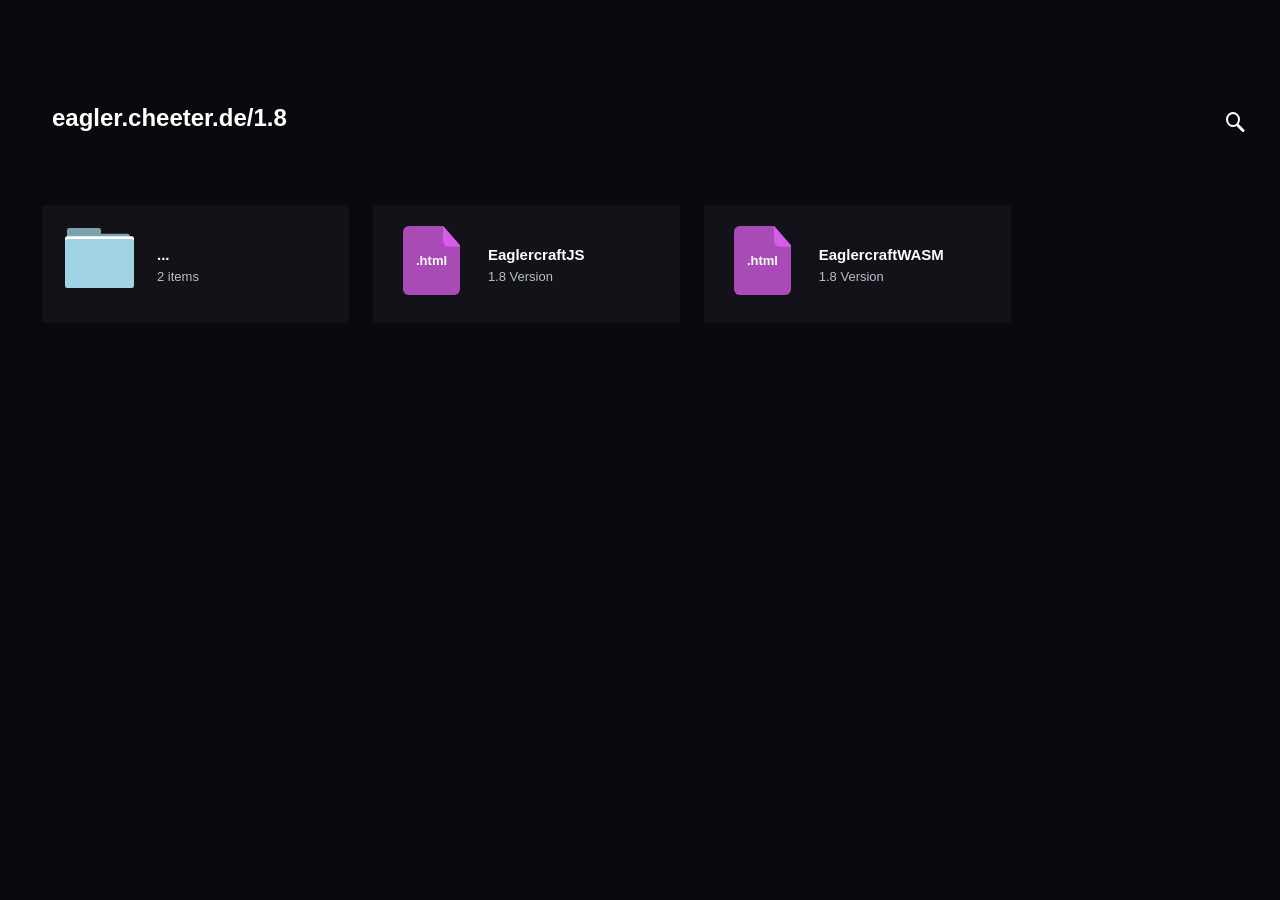
<file: 1-8/index.html>
<!DOCTYPE html>
<html lang="en">
  <head>
    <meta charset="UTF-8" />
    <title>File Explorer</title>
    <link rel="stylesheet" href="./style.css" />
  </head>
  <body>
    <!-- partial:index.partial.html -->
    <div class="filemanager">
      <div class="search">
        <input type="search" placeholder="Find a file.." />
      </div>

      <div class="breadcrumbs"><span class="folderName">eagler.cheeter.de/1.8</span></div>

      <ul class="data animated" style="">
        <li class="folders">
          <a href="/index.html" title="Home" class="folders"
            ><span class="icon folder full"></span
            ><span class="name">...</span>
            <span class="details">2 items</span></a>
        </li>
        <li class="files">
          <a href="eaglerjs.html" title="eaglerjs.html" class="files"
            ><span class="icon file f-html">.html</span
            ><span class="name">EaglercraftJS</span>
            <span class="details">1.8 Version</span></a>
        </li>
		<li class="files">
			<a href="eaglerwasm.html" title="eaglerwasm.html" class="files"
			  ><span class="icon file f-html">.html</span
			  ><span class="name">EaglercraftWASM</span>
			  <span class="details">1.8 Version</span></a>
		  </li>
      </ul>

      <div class="nothingfound" style="display: none">
        <div class="nofiles"></div>
        <span>No files here.</span>
      </div>
    </div>
    <!-- partial -->
  </body>
</html>
</file>
<file: 1-8/style.css>
@charset "utf-8";


/*-------------------------
	Simple reset
--------------------------*/

*{
	margin:0;
	padding:0;
}


/*-------------------------
	Demo page
-------------------------*/

body {
	background-color: #0a0a0e;
	font: 14px normal Arial, Helvetica, sans-serif;
	z-index: -4;
}


/*-------------------------
	File manager
-------------------------*/


.filemanager {
	width: 95%;
	max-width:1340px;
	position: relative;
	margin: 100px auto 50px;
}

@media all and (max-width: 965px) {
	.filemanager {
		margin: 30px auto 0;
		padding: 1px;
	}
}


/*-------------------------
	Breadcrumps
-------------------------*/


.filemanager .breadcrumbs {
	color: #ffffff;
	margin-left:20px;
	font-size: 24px;
	font-weight: 700;
	line-height: 35px;
}

.filemanager .breadcrumbs a:link, .breadcrumbs a:visited {
	color: #ffffff;
	text-decoration: none;
}

.filemanager .breadcrumbs a:hover {
	text-decoration: underline;
}

.filemanager .breadcrumbs .arrow {
	color:  #6a6a72;
	font-size: 24px;
	font-weight: 700;
	line-height: 20px;
}


/*-------------------------
	Search box
-------------------------*/


.filemanager .search {
	position: absolute;
	padding-right: 30px;
	cursor: pointer;
	right: 0;
	font-size: 17px;
	color: #ffffff;
	display: block;
	width: 40px;
	height: 40px;
}

.filemanager .search:before {
	content: '';
	position: absolute;
	margin-top:12px;
	width: 10px;
	height: 11px;
	border-radius: 50%;
	border: 2px solid #ffffff;
	right: 8px;
}

.filemanager .search:after {
	content: '';
	width: 3px;
	height: 10px;
	background-color: #ffffff;
	border-radius: 2px;
	position: absolute;
	top: 23px;
	right: 6px;
	-webkit-transform: rotate(-45deg);
	transform: rotate(-45deg);
}

.filemanager .search input[type=search] {
	border-radius: 2px;
	color: #4D535E;
	background-color: #FFF;
	width: 250px;
	height: 44px;
	margin-left: -215px;
	padding-left: 20px;
	text-decoration-color: #4d535e;
	font-size: 16px;
	font-weight: 400;
	line-height: 20px;
	display: none;
	outline: none;
	border: none;
	padding-right: 10px;
	-webkit-appearance: none;
}

::-webkit-input-placeholder { /* WebKit browsers */
	color:    #4d535e;
}
:-moz-placeholder { /* Mozilla Firefox 4 to 18 */
	color:    #4d535e;
	opacity:  1;
}
::-moz-placeholder { /* Mozilla Firefox 19+ */
	color:    #4d535e;
	opacity:  1;
}
:-ms-input-placeholder { /* Internet Explorer 10+ */
	color:    #4d535e;
}


/*-------------------------
	Content area
-------------------------*/

.filemanager .data {
	margin-top: 60px;
	z-index: -3;
}

.filemanager .data.animated {
	-webkit-animation: showSlowlyElement 700ms; /* Chrome, Safari, Opera */
	animation: showSlowlyElement 700ms; /* Standard syntax */
}

.filemanager .data li {
	border-radius: 3px;
	background-color: #121218;
	width: 307px;
	height: 118px;
	list-style-type: none;
	margin: 10px;
	display: inline-block;
	position: relative;
	overflow: hidden;
	padding: 0.3em;
	z-index: 1;
	cursor: pointer;
	box-sizing: border-box;
	transition: 0.3s background-color;
}

.filemanager .data li:hover {
	background-color: #42424E;

}

.filemanager .data li a {
	position: absolute;
	top: 0;
	left: 0;
	width: 100%;
	height: 100%;
}

.filemanager .data li .name {
	color: #ffffff;
	font-size: 15px;
	font-weight: 700;
	line-height: 20px;
	width: 150px;
	white-space: nowrap;
	display: inline-block;
	position: absolute;
	overflow: hidden;
	text-overflow: ellipsis;
	top: 40px;
}

.filemanager .data li .details {
	color: #b6c1c9;
	font-size: 13px;
	font-weight: 400;
	width: 55px;
	height: 10px;
	top: 64px;
	white-space: nowrap;
	position: absolute;
	display: inline-block;
}

.filemanager .nothingfound {
	background-color: #373743;
	width: 23em;
	height: 21em;
	margin: 0 auto;
	display: none;
	font-family: Arial;
	-webkit-animation: showSlowlyElement 700ms; /* Chrome, Safari, Opera */
	animation: showSlowlyElement 700ms; /* Standard syntax */
}

.filemanager .nothingfound .nofiles {
	margin: 30px auto;
	top: 3em;
	border-radius: 50%;
	position:relative;
	background-color: #d72f6e;
	width: 11em;
	height: 11em;
	line-height: 11.4em;
}
.filemanager .nothingfound .nofiles:after {
	content: '×';
	position: absolute;
	color: #ffffff;
	font-size: 14em;
	margin-right: 0.092em;
	right: 0;
}

.filemanager .nothingfound span {
	margin: 0 auto auto 6.8em;
	color: #ffffff;
	font-size: 16px;
	font-weight: 700;
	line-height: 20px;
	height: 13px;
	position: relative;
	top: 2em;
}

@media all and (max-width:965px) {

	.filemanager .data li {
		width: 100%;
		margin: 5px 0;
	}

}

/* Chrome, Safari, Opera */
@-webkit-keyframes showSlowlyElement {
	100%   	{ transform: scale(1); opacity: 1; }
	0% 		{ transform: scale(1.2); opacity: 0; }
}

/* Standard syntax */
@keyframes showSlowlyElement {
	100%   	{ transform: scale(1); opacity: 1; }
	0% 		{ transform: scale(1.2); opacity: 0; }
}


/*-------------------------
		Icons
-------------------------*/

.icon {
	font-size: 23px;
}
.icon.folder {
	display: inline-block;
	margin: 1em;
	background-color: transparent;
	overflow: hidden;
}
.icon.folder:before {
	content: '';
	float: left;
	background-color: #7ba1ad;

	width: 1.5em;
	height: 0.45em;

	margin-left: 0.07em;
	margin-bottom: -0.07em;

	border-top-left-radius: 0.1em;
	border-top-right-radius: 0.1em;

	box-shadow: 1.25em 0.25em 0 0em #7ba1ad;
}
.icon.folder:after {
	content: '';
	float: left;
	clear: left;

	background-color: #a0d4e4;
	width: 3em;
	height: 2.25em;

	border-radius: 0.1em;
}
.icon.folder.full:before {
	height: 0.55em;
}
.icon.folder.full:after {
	height: 2.15em;
	box-shadow: 0 -0.12em 0 0 #ffffff;
}

.icon.file {
	width: 2.5em;
	height: 3em;
	line-height: 3em;
	text-align: center;
	border-radius: 0.25em;
	color: #FFF;
	display: inline-block;
	margin: 0.9em 1.2em 0.8em 1.3em;
	position: relative;
	overflow: hidden;
	box-shadow: 1.74em -2.1em 0 0 #A4A7AC inset;
}
.icon.file:first-line {
	font-size: 13px;
	font-weight: 700;
}
.icon.file:after {
	content: '';
	position: absolute;
	z-index: -1;
	border-width: 0;
	border-bottom: 2.6em solid #DADDE1;
	border-right: 2.22em solid rgba(0, 0, 0, 0);
	top: -34.5px;
	right: -4px;
}

.icon.file.f-avi,
.icon.file.f-flv,
.icon.file.f-mkv,
.icon.file.f-mov,
.icon.file.f-mpeg,
.icon.file.f-mpg,
.icon.file.f-mp4,
.icon.file.f-m4v,
.icon.file.f-wmv {
	box-shadow: 1.74em -2.1em 0 0 #7e70ee inset;
}
.icon.file.f-avi:after,
.icon.file.f-flv:after,
.icon.file.f-mkv:after,
.icon.file.f-mov:after,
.icon.file.f-mpeg:after,
.icon.file.f-mpg:after,
.icon.file.f-mp4:after,
.icon.file.f-m4v:after,
.icon.file.f-wmv:after {
	border-bottom-color: #5649c1;
}

.icon.file.f-mp2,
.icon.file.f-mp3,
.icon.file.f-m3u,
.icon.file.f-wma,
.icon.file.f-xls,
.icon.file.f-xlsx {
	box-shadow: 1.74em -2.1em 0 0 #5bab6e inset;
}
.icon.file.f-mp2:after,
.icon.file.f-mp3:after,
.icon.file.f-m3u:after,
.icon.file.f-wma:after,
.icon.file.f-xls:after,
.icon.file.f-xlsx:after {
	border-bottom-color: #448353;
}

.icon.file.f-doc,
.icon.file.f-docx,
.icon.file.f-psd{
	box-shadow: 1.74em -2.1em 0 0 #03689b inset;
}

.icon.file.f-doc:after,
.icon.file.f-docx:after,
.icon.file.f-psd:after {
	border-bottom-color: #2980b9;
}

.icon.file.f-gif,
.icon.file.f-jpg,
.icon.file.f-jpeg,
.icon.file.f-pdf,
.icon.file.f-png {
	box-shadow: 1.74em -2.1em 0 0 #e15955 inset;
}
.icon.file.f-gif:after,
.icon.file.f-jpg:after,
.icon.file.f-jpeg:after,
.icon.file.f-pdf:after,
.icon.file.f-png:after {
	border-bottom-color: #c6393f;
}

.icon.file.f-deb,
.icon.file.f-dmg,
.icon.file.f-gz,
.icon.file.f-rar,
.icon.file.f-zip,
.icon.file.f-7z {
	box-shadow: 1.74em -2.1em 0 0 #867c75 inset;
}
.icon.file.f-deb:after,
.icon.file.f-dmg:after,
.icon.file.f-gz:after,
.icon.file.f-rar:after,
.icon.file.f-zip:after,
.icon.file.f-7z:after {
	border-bottom-color: #685f58;
}

.icon.file.f-html,
.icon.file.f-rtf,
.icon.file.f-xml,
.icon.file.f-xhtml {
	box-shadow: 1.74em -2.1em 0 0 #a94bb7 inset;
}
.icon.file.f-html:after,
.icon.file.f-rtf:after,
.icon.file.f-xml:after,
.icon.file.f-xhtml:after {
	border-bottom-color: #d65de8;
}

.icon.file.f-js {
	box-shadow: 1.74em -2.1em 0 0 #d0c54d inset;
}
.icon.file.f-js:after {
	border-bottom-color: #a69f4e;
}

.icon.file.f-css,
.icon.file.f-saas,
.icon.file.f-scss {
	box-shadow: 1.74em -2.1em 0 0 #44afa6 inset;
}
.icon.file.f-css:after,
.icon.file.f-saas:after,
.icon.file.f-scss:after {
	border-bottom-color: #30837c;
}


/*----------------------------
	The Demo Footer
-----------------------------*/


footer {

	width: 770px;
	font: normal 16px Arial, Helvetica, sans-serif;
	padding: 15px 35px;
	position: fixed;
	bottom: 0;
	left: 50%;
	margin-left: -420px;

	background-color:#1f1f1f;
	background-image:linear-gradient(to bottom, #1f1f1f, #101010);

	border-radius:2px 2px 0 0;
	box-shadow: 0 -1px 4px rgba(0,0,0,0.4);
	z-index:1;
}

footer a.tz{
	font-weight:normal;
	font-size:16px !important;
	text-decoration:none !important;
	display:block;
	margin-right: 300px;
	text-overflow:ellipsis;
	white-space: nowrap;
	color:#bfbfbf !important;
	z-index:1;
}

footer a.tz:before{
	content: '';
	background: url('http://cdn.tutorialzine.com/misc/enhance/v2_footer_bg.png') no-repeat 0 -53px;
	width: 138px;
	height: 20px;
	display: inline-block;
	position: relative;
	bottom: -3px;
}

footer .close{
	position: absolute;
	cursor: pointer;
	width: 8px;
	height: 8px;
	background: url('http://cdn.tutorialzine.com/misc/enhance/v2_footer_bg.png') no-repeat 0 0px;
	top:10px;
	right:10px;
	z-index: 3;
}

footer #tzine-actions{
	position: absolute;
	top: 8px;
	width: 500px;
	right: 50%;
	margin-right: -650px;
	text-align: right;
	z-index: 2;
}

footer #tzine-actions iframe{
	display: inline-block;
	height: 21px;
	width: 95px;
	position: relative;
	float: left;
	margin-top: 11px;
}

@media (max-width: 1024px) {
	#bsaHolder, footer{ display:none;}
}
</file>
